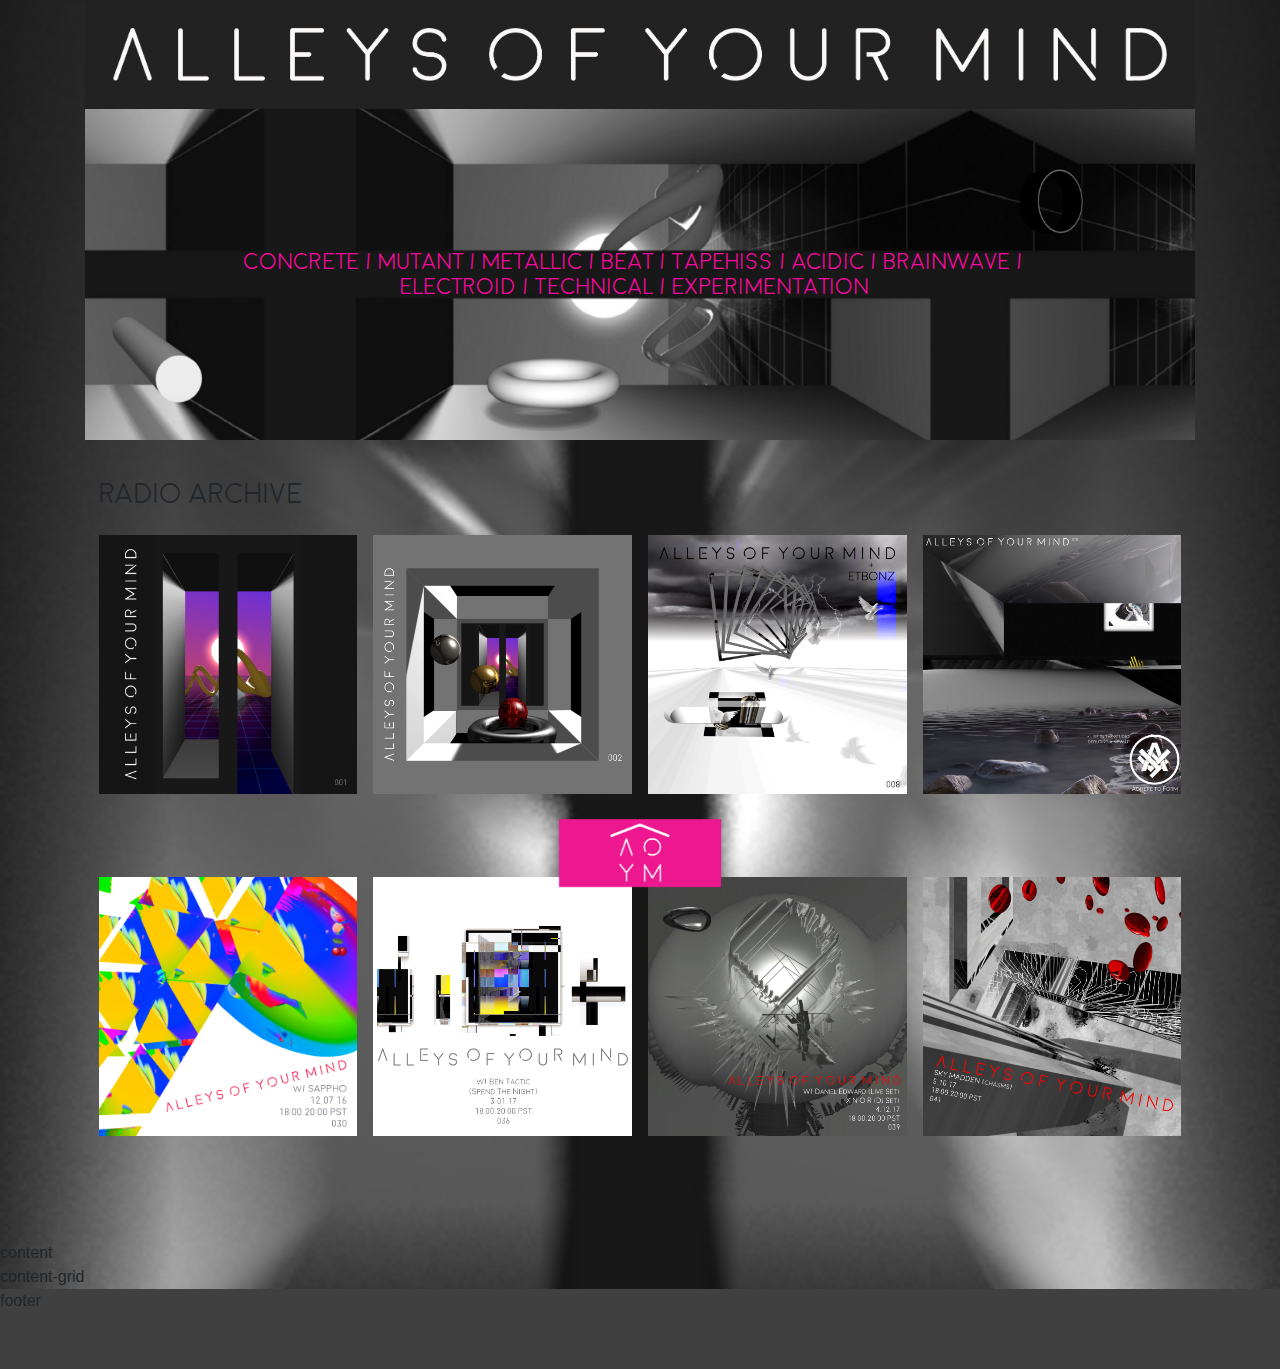
<file: radio-archive.html>
<!DOCTYPE html>
<html>
  <head>
    <script src="js/jquery-3.2.1.js"></script>
    <script src="js/scripts.js"></script>
    <link rel="stylesheet" href="css/bootstrap.css">
    <link rel="stylesheet" href="css/styles.css">
    <meta name="viewport" content="width=device-width">
    <title>AYOM Radio Archive</title>
  </head>
  <body>
    <div class="background">
      <!-- <div class="nav">
        navbar
      </div> -->
      <!--LARGE-->
      <div class="container grid-large">
        <div class="header">
          <img src="img/logo/aoym-logo.png" alt="Alleys Of Your Mind Logo">
        </div>
        <div class="hero">
          <img src="img/hero/hero-img.jpg" alt="Alleys world">
          <h4 class="moon">Concrete / Mutant / Metallic / Beat / TapeHiss / Acidic / BrainWave / Electroid / Technical / Experimentation</h4>
        </div>
        <div class="content">
          <div class="content-grid">
            <div class="row">
              <div class="column-12">
                <h3 class="moon">Radio Archive</h3>
              </div>
              <div class="column-3">
                <img src="img/episode-images/episode-01.jpg" alt="" class="episode-cover">
                <iframe width="100%" height="60" src="https://www.mixcloud.com/widget/iframe/?hide_cover=1&mini=1&light=1&hide_artwork=1&feed=%2FAlleysOfYourMindPDX%2Falleys-of-your-mind-001-462016-freeform-portland%2F" frameborder="0" ></iframe>
              </div>
              <div class="column-3">
                <img src="img/episode-images/episode-02.jpg" alt="" class="episode-cover">
                <iframe width="100%" height="60" src="https://www.mixcloud.com/widget/iframe/?hide_cover=1&mini=1&light=1&hide_artwork=1&feed=%2FAlleysOfYourMindPDX%2F002-4132016-freeform-portland%2F" frameborder="0" ></iframe>
              </div>
              <div class="column-3">
                <img src="img/episode-images/episode-03.jpg" alt="" class="episode-cover">
                <iframe width="100%" height="60" src="https://www.mixcloud.com/widget/iframe/?hide_cover=1&mini=1&light=1&hide_artwork=1&feed=%2FAlleysOfYourMindPDX%2Falleys-of-your-mind-008-612016-freeform-portland%2F" frameborder="0" ></iframe>
              </div>
              <div class="column-3">
                <img src="img/episode-images/episode-04.jpg" alt="" class="episode-cover">
                <iframe width="100%" height="60" src="https://www.mixcloud.com/widget/iframe/?hide_cover=1&mini=1&light=1&hide_artwork=1&feed=%2FAlleysOfYourMindPDX%2Falleys-of-your-mind-015-7272016-freeform-portland%2F" frameborder="0" ></iframe>
              </div>
              <div class="column-3">
                <img src="img/episode-images/episode-05.jpg" alt="" class="episode-cover">
                <iframe width="100%" height="60" src="https://www.mixcloud.com/widget/iframe/?hide_cover=1&mini=1&light=1&hide_artwork=1&feed=%2FAlleysOfYourMindPDX%2Falleys-of-your-mind-030-w-sappho-12072016-freeform-portland%2F" frameborder="0" ></iframe>
              </div>
              <div class="column-3">
                <img src="img/episode-images/episode-06.jpg" alt="" class="episode-cover">
                <iframe width="100%" height="60" src="https://www.mixcloud.com/widget/iframe/?hide_cover=1&mini=1&light=1&hide_artwork=1&feed=%2FAlleysOfYourMindPDX%2Falleys-of-your-mind-035-w-ben-tactic-0212017-freeform-portland%2F" frameborder="0" ></iframe>
              </div>
              <div class="column-3">
                <img src="img/episode-images/episode-07.jpg" alt="" class="episode-cover">
                <iframe width="100%" height="60" src="https://www.mixcloud.com/widget/iframe/?hide_cover=1&mini=1&light=1&hide_artwork=1&feed=%2FAlleysOfYourMindPDX%2Falleys-of-your-mind-039-w-daniel-edward-xnor-04122017-freeform-portland%2F" frameborder="0" ></iframe>
              </div>
              <div class="column-3">
                <img src="img/episode-images/episode-08.jpg" alt="" class="episode-cover">
                <iframe width="100%" height="60" src="https://www.mixcloud.com/widget/iframe/?hide_cover=1&mini=1&light=1&hide_artwork=1&feed=%2FAlleysOfYourMindPDX%2Falleys-of-your-mind-041-w-sky-madden-05102017-freeform-portland%2F" frameborder="0" ></iframe>
              </div>
            </div>
          </div>
        </div>
        <div class="top-scroll">
          <div class="logo">
            <a href="#" class="scrollToTop"><img src="img/logo/aoym-button.png" alt="A.O.Y.M. Square Logo"></a>
          </div>
        </div>
      </div>
      <!--MEDIUM-->
      <div class="container grid-medium">
        <div class="header">
          <img src="img/logo/aoym-logo.png" alt="Alleys Of Your Mind Logo">
        </div>
        <div class="hero">
          <img src="img/hero/hero-img.jpg" alt="Alleys world">
          <h4 class="moon">Concrete / Mutant / Metallic / Beat / TapeHiss / Acidic / BrainWave / Electroid / Technical / Experimentation</h4>
        </div>
        <div class="content">
          content
          <div class="content-grid">
            <div class="row">
              <div class="column-12">
                <h3 class="moon">Radio Archive</h3>
              </div>
              <div class="column-6">
                <img src="img/episode-images/episode-01.jpg" alt="" class="episode-cover">
                <iframe width="100%" height="60" src="https://www.mixcloud.com/widget/iframe/?hide_cover=1&mini=1&light=1&hide_artwork=1&feed=%2FAlleysOfYourMindPDX%2Falleys-of-your-mind-001-462016-freeform-portland%2F" frameborder="0" ></iframe>
              </div>
              <div class="column-6">
                <img src="img/episode-images/episode-02.jpg" alt="" class="episode-cover">
                <iframe width="100%" height="60" src="https://www.mixcloud.com/widget/iframe/?hide_cover=1&mini=1&light=1&hide_artwork=1&feed=%2FAlleysOfYourMindPDX%2F002-4132016-freeform-portland%2F" frameborder="0" ></iframe>
              </div>
              <div class="column-6">
                <img src="img/episode-images/episode-03.jpg" alt="" class="episode-cover">
                <iframe width="100%" height="60" src="https://www.mixcloud.com/widget/iframe/?hide_cover=1&mini=1&light=1&hide_artwork=1&feed=%2FAlleysOfYourMindPDX%2Falleys-of-your-mind-008-612016-freeform-portland%2F" frameborder="0" ></iframe>
              </div>
              <div class="column-6">
                <img src="img/episode-images/episode-04.jpg" alt="" class="episode-cover">
                <iframe width="100%" height="60" src="https://www.mixcloud.com/widget/iframe/?hide_cover=1&mini=1&light=1&hide_artwork=1&feed=%2FAlleysOfYourMindPDX%2Falleys-of-your-mind-015-7272016-freeform-portland%2F" frameborder="0" ></iframe>
              </div>
              <div class="column-6">
                <img src="img/episode-images/episode-05.jpg" alt="" class="episode-cover">
                <iframe width="100%" height="60" src="https://www.mixcloud.com/widget/iframe/?hide_cover=1&mini=1&light=1&hide_artwork=1&feed=%2FAlleysOfYourMindPDX%2Falleys-of-your-mind-030-w-sappho-12072016-freeform-portland%2F" frameborder="0" ></iframe>
              </div>
              <div class="column-6">
                <img src="img/episode-images/episode-06.jpg" alt="" class="episode-cover">
                <iframe width="100%" height="60" src="https://www.mixcloud.com/widget/iframe/?hide_cover=1&mini=1&light=1&hide_artwork=1&feed=%2FAlleysOfYourMindPDX%2Falleys-of-your-mind-035-w-ben-tactic-0212017-freeform-portland%2F" frameborder="0" ></iframe>
              </div>
              <div class="column-6">
                <img src="img/episode-images/episode-07.jpg" alt="" class="episode-cover">
                <iframe width="100%" height="60" src="https://www.mixcloud.com/widget/iframe/?hide_cover=1&mini=1&light=1&hide_artwork=1&feed=%2FAlleysOfYourMindPDX%2Falleys-of-your-mind-039-w-daniel-edward-xnor-04122017-freeform-portland%2F" frameborder="0" ></iframe>
              </div>
              <div class="column-6">
                <img src="img/episode-images/episode-08.jpg" alt="" class="episode-cover">
                <iframe width="100%" height="60" src="https://www.mixcloud.com/widget/iframe/?hide_cover=1&mini=1&light=1&hide_artwork=1&feed=%2FAlleysOfYourMindPDX%2Falleys-of-your-mind-041-w-sky-madden-05102017-freeform-portland%2F" frameborder="0" ></iframe>
              </div>
              <div class="column-12">
                <a class="moon content-link" href="#"><h5>...More Shows</h5></a>
              </div>
            </div>
          </div>
        </div>
        <div class="top-scroll">
          <div class="logo">
            <a href="#" class="scrollToTop"><img src="img/logo/aoym-button.png" alt="A.O.Y.M. Square Logo"></a>
          </div>
        </div>
      </div>
      <!--SMALL-->
      <div class="container grid-small">
        <div class="header">
          <img src="img/logo/aoym-logo.png" alt="Alleys Of Your Mind Logo">
        </div>
        <div class="hero">
          <img src="img/hero/hero-img.jpg" alt="Alleys world">
          <h4 class="moon">Concrete / Mutant / Metallic / Beat / TapeHiss / Acidic / BrainWave / Electroid / Technical / Experimentation</h4>
        </div>
        <div class="content">
          content
          <div class="content-grid">
            <div class="row">
              <div class="column-12">
                <h3 class="moon">Radio Archive</h3>
              </div>

              <div class="column-12">
                <iframe width="100%" height="60" src="https://www.mixcloud.com/widget/iframe/?hide_cover=1&mini=1&feed=%2FAlleysOfYourMindPDX%2Falleys-of-your-mind-001-462016-freeform-portland%2F" frameborder="0" ></iframe>
              </div>
              <div class="column-12">
                <a class="moon content-link" href="#"><h5>More Shows</h5></a>
              </div>

            </div>
          </div>
        </div>
      </div>
      <div class="top-scroll-small">
        <div class="logo">
          <a href="#" class="scrollToTop"><img src="img/logo/aoym-button.png" alt="A.O.Y.M. Square Logo"></a>
        </div>
      </div>
        <div class="content">
          content
          <div class="content-grid">
            content-grid
          </div>
        </div>
        <footer>footer</footer>
    </div>
  </body>
</html>
</file>
<file: css/styles.css>
@font-face {
  font-family: moon;
  src: url(../fonts/Moon_Light.otf); }
.moon {
  font-family: moon; }

.background {
  background-image: url("../img/background/aoym-blur-background.jpg");
  background-position: center;
  background-repeat: no-repeat;
  background-size: cover; }

.nav {
  background: red;
  height: 10vh; }

@media screen and (min-width: 765px) {
  .nav {
    float: left;
    margin-top: 40vh;
    margin-right: 3rem;
    padding: 1rem;
    position: fixed;
    background: blue; } }
.hero {
  width: 100%;
  height: auto;
  margin-left: auto;
  margin-right: auto;
  margin-bottom: 30px;
  display: block;
  text-align: center;
  position: relative; }

.hero img {
  max-width: 100%;
  max-height: 100%; }

.hero h4 {
  font-size: 22px;
  position: absolute;
  top: 42.7%;
  left: 12%;
  width: 75%;
  color: #ff07a3;
  line-height: 25px; }

@media (max-width: 1199px) {
  .hero h4 {
    font-size: 18px;
    top: 43.1%;
    line-height: 21px; } }
@media (max-width: 991px) {
  .hero h4 {
    font-size: 15px;
    top: 43.1%;
    line-height: 17px; } }
@media (max-width: 767px) {
  .hero h4 {
    font-size: 12px;
    top: 43.1%;
    line-height: 11px; } }
@media (max-width: 575px) {
  .hero h4 {
    font-size: 23px;
    position: inherit;
    width: 77%;
    color: #ff07a3;
    margin-top: 13px;
    line-height: 26px; } }
.header img {
  padding: 28px;
  width: 100%;
  height: auto;
  filter: invert(100);
  background-color: #dddddd; }

.wrapper, .row {
  *zoom: 1; }
  .wrapper:before, .row:before, .wrapper:after, .row:after {
    content: " ";
    display: table; }
  .wrapper:after, .row:after {
    clear: both; }

.content-grid img {
  width: auto;
  max-width: 100%;
  height: auto !important; }

.wrapper {
  width: 95%;
  max-width: 1200px;
  margin: 0 auto; }

.wrapper, .row {
  margin-left: auto;
  margin-right: auto;
  margin-bottom: 30px;
  width: 99%; }

[class*='column-'] {
  float: left;
  padding: 0.5em;
  width: 100%;
  min-height: 1px; }

.column-1 {
  width: 8.3333333333%; }

.column-2 {
  width: 16.6666666667%; }

.column-3 {
  width: 25%; }

.column-4 {
  width: 33.3333333333%; }

.column-5 {
  width: 41.6666666667%; }

.column-6 {
  width: 50%; }

.column-7 {
  width: 58.3333333333%; }

.column-8 {
  width: 66.6666666667%; }

.column-9 {
  width: 75%; }

.column-10 {
  width: 83.3333333333%; }

.column-11 {
  width: 91.6666666667%; }

.column-12 {
  width: 100%; }

.grid-medium, .grid-small {
  display: none; }

@media (max-width: 900px) {
  .grid-large {
    display: none; }

  .grid-medium {
    display: block; } }
@media (max-width: 991px) {
  .container.grid-large {
    max-width: 822px; } }
@media (max-width: 575px) {
  .grid-medium {
    display: none; }

  .grid-small {
    display: block; } }
.tune-in {
  margin-left: auto;
  margin-right: auto;
  margin-bottom: 30px;
  background-color: #dddddd; }

.radio {
  margin-left: auto;
  margin-right: auto;
  margin-bottom: 30px;
  background-color: #5a5a5a; }

.radio h3 {
  color: #ff07a3; }

.radio p {
  color: #e8e8e8;
  text-align: justify; }

.radio a {
  color: #a5a5a5; }

.radio a:hover {
  color: #00ffec; }

a.content-link {
  text-align: right; }

.live-series {
  margin-left: auto;
  margin-right: auto;
  margin-bottom: 30px;
  background-color: #5a5a5a; }

.live-series h3 {
  color: #ff07a3; }

.live-series p {
  color: #e8e8e8;
  text-align: justify; }

.live-series a {
  color: #a5a5a5; }

.live-series a:hover {
  color: #00ffec; }

a.content-link {
  text-align: right; }

.max-capacity {
  margin-left: auto;
  margin-right: auto;
  margin-bottom: 30px;
  background-color: #dddddd; }

.propaganda {
  margin-left: auto;
  margin-right: auto;
  margin-bottom: 30px;
  background-color: #dddddd; }

.footer {
  width: 100%;
  height: 201px; }

footer {
  width: 100%;
  height: 80px;
  background-color: #404040; }

.contact-info {
  float: left;
  color: white;
  margin-top: 28px;
  margin-left: 17px; }

.social-media {
  display: inline;
  width: 181px;
  height: 52px;
  float: right;
  margin-top: 24px; }

.social-media img {
  width: 18%;
  height: auto;
  filter: invert(100);
  margin-right: 24px; }

@media (max-width: 767px) {
  .social-media {
    float: left;
    margin-top: -5px;
    margin-left: 15px; }

  .contact-info {
    margin-top: 15px; }

  footer {
    height: 97px; }

  .social-media img {
    width: 16%; } }
@media (max-width: 575px) {
  .contact-info p {
    font-size: 13px;
    line-height: 3px; }

  footer {
    display: grid;
    height: 86px; }

  .social-media img {
    width: 13%; } }
.top-scroll-small {
  width: 100%;
  display: none; }

.logo {
  width: 1110px;
  height: 110px;
  padding: 1rem;
  position: fixed;
  bottom: 0;
  text-align: center; }

.logo img {
  margin-top: 13px;
  width: 162px; }

.scrollToTop:hover {
  cursor: pointer; }

@media (max-width: 1199px) {
  .logo {
    width: 930px; } }
@media (max-width: 991px) {
  .logo {
    width: 690px; } }
@media (max-width: 767px) {
  .logo {
    width: 510px; } }
@media (max-width: 575px) {
  .top-scroll-small {
    display: block; }

  .logo {
    width: 100%;
    max-width: 100%;
    height: auto !important; } }
* {
  margin: 0;
  padding: 0;
  box-sizing: border-box; }

body, html {
  height: 100%; }

/*# sourceMappingURL=styles.css.map */
</file>
